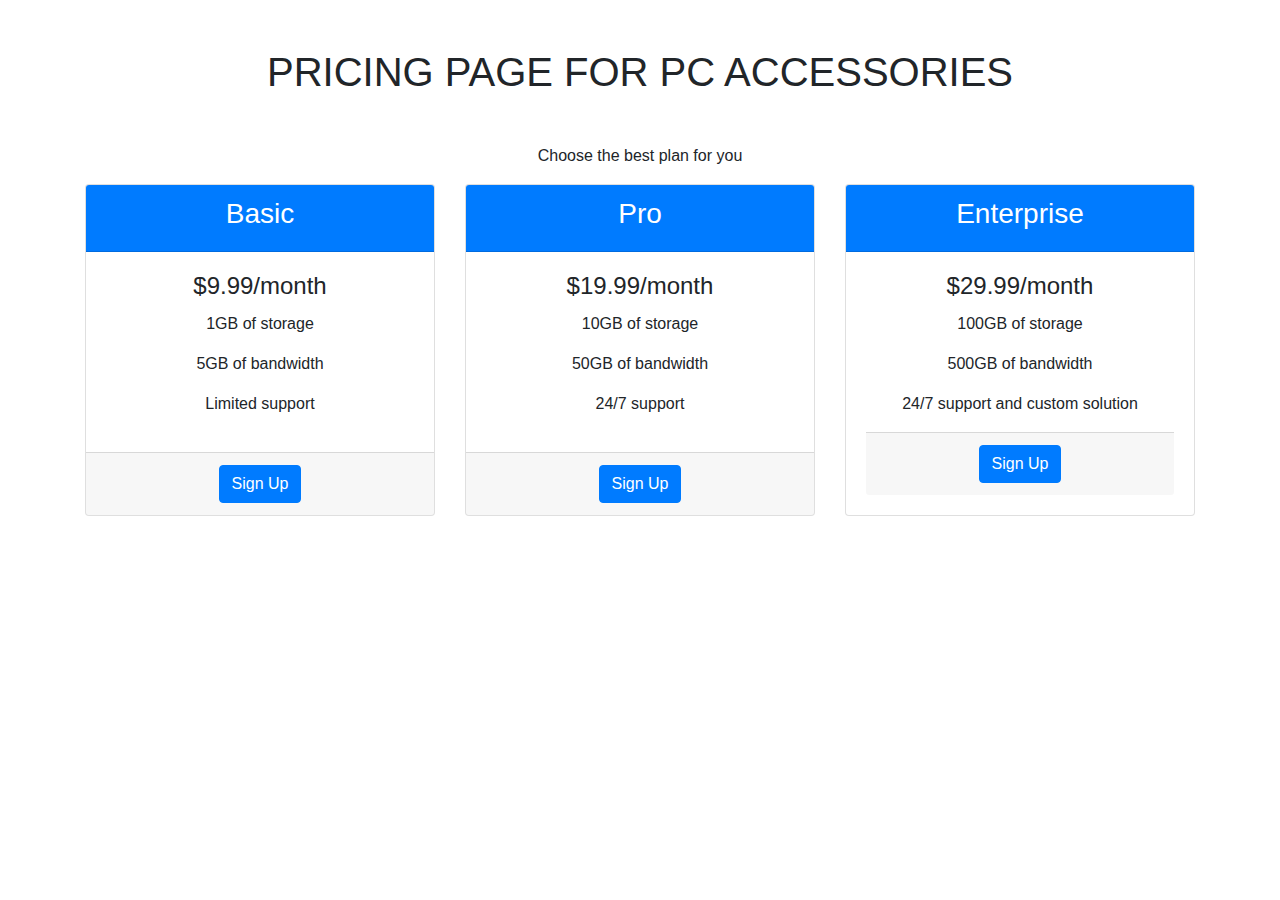
<file: price.html>
<!DOCTYPE html>
<html>
  <head>
    <!-- Required meta tags -->
    <meta charset="utf-8">
    <meta name="viewport" content="width=device-width, initial-scale=1, shrink-to-fit=no">

    <!-- Bootstrap CSS -->
    <link rel="stylesheet" href="https://maxcdn.bootstrapcdn.com/bootstrap/4.0.0/css/bootstrap.min.css" integrity="sha384-Gn5384xqQ1aoWXA+058RXPxPg6fy4IWvTNh0E263XmFcJlSAwiGgFAW/dAiS6JXm" crossorigin="anonymous">
    
    <!-- Custom stylesheet -->
    <link rel="stylesheet" type="text/css" href="style.css">

    <title>Pricing Page for PC Accessories</title>
  </head>
  <body>
    <div class="container my-5">
      <h1 class="text-center text-uppercase mb-5">Pricing Page for PC Accessories</h1>
      <p class="text-center">Choose the best plan for you</p>

      <div class="row">
        <!-- Plan 1 -->
        <div class="col-md-4">
          <div class="card text-center">
            <div class="card-header bg-primary text-white">
              <h3>Basic</h3>
            </div>
            <div class="card-body">
              <h4 class="card-title">$9.99/month</h4>
              <p>1GB of storage</p>
              <p>5GB of bandwidth</p>
              <p>Limited support</p>
            </div>
            <div class="card-footer">
              <a href="#" class="btn btn-primary">Sign Up</a>
            </div>
          </div>
        </div>

        <!-- Plan 2 -->
        <div class="col-md-4">
          <div class="card text-center">
            <div class="card-header bg-primary text-white">
              <h3>Pro</h3>
            </div>
            <div class="card-body">
              <h4 class="card-title">$19.99/month</h4>
              <p>10GB of storage</p>
              <p>50GB of bandwidth</p>
              <p>24/7 support</p>
            </div>
            <div class="card-footer">
              <a href="#" class="btn btn-primary">Sign Up</a>
            </div>
          </div>
        </div>

        <!-- Plan 3 -->
        <div class="col-md-4">
          <div class="card text-center">
            <div class="card-header bg-primary text-white">
              <h3>Enterprise</h3>
            </div>
            <div class="card-body">
              <h4 class="card-title">$29.99/month</h4>
<div>
<p>100GB of storage</p>
<p>500GB of bandwidth</p>
<p>24/7 support and custom solution</p>
</div>
<div class="card-footer">
<a href="#" class="btn btn-primary">Sign Up</a>
</div>
</div>
</div>
</div>
</div>
<!-- Optional JavaScript -->
<!-- jQuery first, then Popper.js, then Bootstrap JS -->
<script src="https://code.jquery.com/jquery-3.2.1.slim.min.js" integrity="sha384-KJ3o2DKtIkvYIK3UENzmM7KCkRr/rE9/Qpg6aAZGJwFDMVNA/GpGFF93hXpG5KkN" crossorigin="anonymous"></script>
<script src="https://cdnjs.cloudflare.com/ajax/libs/popper.js/1.12.9/umd/popper.min.js" integrity="sha384-ApNbgh9B+Y1QKtv3Rn7W3mgPxhU9K/ScQsAP7hUibX39j7fakFPskvXusvfa0b4Q" crossorigin="anonymous"></script>
<script src="https://maxcdn.bootstrapcdn.com/bootstrap/4.0.0/js/bootstrap.min.js" integrity="sha384-
</body>
</html>
</file>
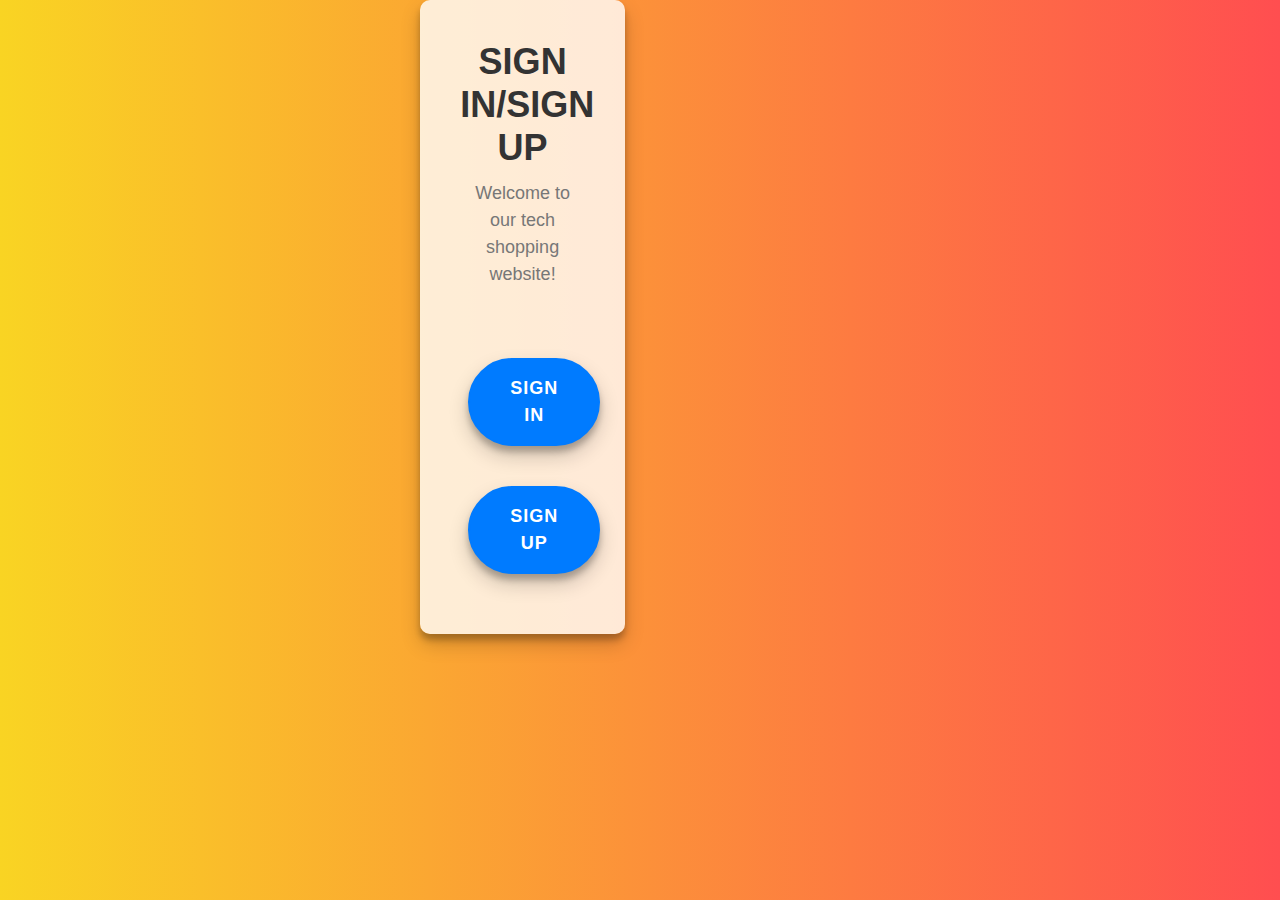
<file: sign.html>
<!DOCTYPE html>
<html>
  <head>
    <!-- Bootstrap CSS -->
    <link rel="stylesheet" href="https://stackpath.bootstrapcdn.com/bootstrap/4.5.2/css/bootstrap.min.css" integrity="sha384-JcKb8q3iqJ61gNV9KGb8thSsNjpSL0n8PARn9HuZOnIxN0hoP+VmmDGMN5t9UJ0Z" crossorigin="anonymous">
    <style>
      body {
        background-image: linear-gradient(to right, #f9d423, #ff4e50);
      }
      .btn-primary {
        background-color: #007bff;
        border-color: #007bff;
        border-width: 2px;
        color: #fff;
        text-transform: uppercase;
        letter-spacing: 1px;
        font-weight: bold;
        font-size: 18px;
        padding: 15px 40px;
        border-radius: 50px;
        box-shadow: 0 10px 20px rgba(0, 0, 0, 0.19), 0 6px 6px rgba(0, 0, 0, 0.23);
        transition: all 0.2s ease-in-out;
        margin: 20px 0;
      }
      .btn-primary:hover {
        background-color: #0069d9;
        border-color: #0062cc;
        box-shadow: 0 15px 20px rgba(0, 105, 217, 0.3), 0 10px 10px rgba(0, 105, 217, 0.22);
        transform: translateY(-5px);
      }
      .form-container {
        background-color: rgba(255, 255, 255, 0.8);
        padding: 40px;
        border-radius: 10px;
        box-shadow: 0 10px 20px rgba(0, 0, 0, 0.19), 0 6px 6px rgba(0, 0, 0, 0.23);
        text-align: center;
      }
      .form-header {
        margin-bottom: 50px;
      }
      .form-header h2 {
        font-weight: bold;
        font-size: 36px;
        color: #333;
        text-transform: uppercase;
      }
      .form-header p {
        font-size: 18px;
        color: #777;
        margin-top: 10px;
      }

      /* Media Queries */
      @media (max-width: 576px) {
        .form-header h2 {
          font-size: 28px;
        }
        .form-header p {
          font-size: 16px;
        }
        .btn-primary {
          font-size: 16px;
          padding: 10px 30px;
        }
      }
    </style>
  </head>
  <body>
    <!-- Sign In/Sign Up Form -->
    <div class="container h-100 d-flex align-items-center justify-content-center">
      <div class="row">
        <div class="col-sm-12 col-md-8 col-lg-6">
          <div class="form-container">
            <div class="form-header">
              <h2>Sign In/Sign Up</h2>
              <p>Welcome to our tech shopping website!</p>
            </div>
            <a href="signin.html" class="btn btn-primary mx-2">Sign In</a>
            <a href="signup.html" class="btn btn-primary mx-2">Sign Up</a>
          </div>
        </div>
      </div>
    </div>
  </body>
</html>
</file>
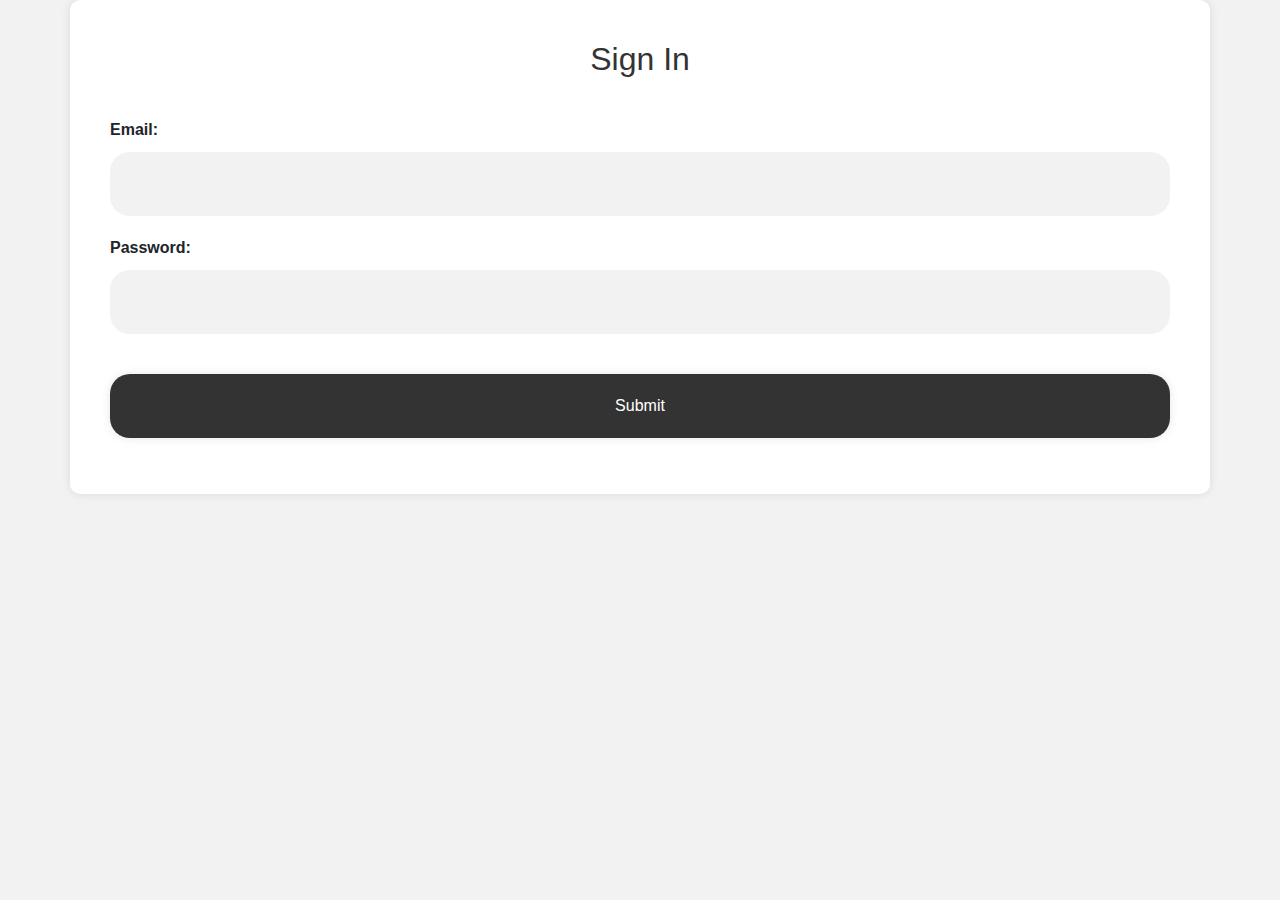
<file: signin.html>
<html>
  <head>
    <link rel="stylesheet" href="https://maxcdn.bootstrapcdn.com/bootstrap/4.0.0/css/bootstrap.min.css" integrity="sha384-Gn5384xqQ1aoWXA+058RXPxPg6fy4IWvTNh0E263XmFcJlSAwiGgFAW/dAiS6JXm" crossorigin="anonymous">
    <style>
      body {
        background-color: #f2f2f2;
      }

      .container {
        background-color: white;
        padding: 40px;
        box-shadow: 0px 0px 10px 0px rgba(0, 0, 0, 0.1);
        border-radius: 10px;
      }

      h2 {
        text-align: center;
        margin-bottom: 40px;
        color: #333;
      }

      .form-control {
        background-color: #f2f2f2;
        border-radius: 20px;
        padding: 20px;
        font-size: 16px;
        margin-bottom: 20px;
        box-shadow: none;
        border: none;
      }

      label {
        font-weight: bold;
        margin-bottom: 10px;
        display: block;
      }

      .btn-primary {
        background-color: #333;
        border-radius: 20px;
        color: white;
        padding: 20px 40px;
        font-size: 16px;
        margin-top: 20px;
        box-shadow: 0px 0px 10px 0px rgba(0, 0, 0, 0.1);
        border: none;
        cursor: pointer;
        width: 100%;
      }

      .btn-primary:hover {
        background-color: #444;
      }
    </style>
  </head>
  <body>
    <div class="container">
      <h2>Sign In</h2>
      <form>
        <div class="form-group">
          <label for="email">Email:</label>
          <input type="email" class="form-control" id="email">
        </div>
        <div class="form-group">
          <label for="password">Password:</label>
          <input type="password" class="form-control" id="password">
        </div>
        <button type="submit" class="btn btn-primary">Submit</button>
      </form>
    </div>
  </body>
</html>
</file>
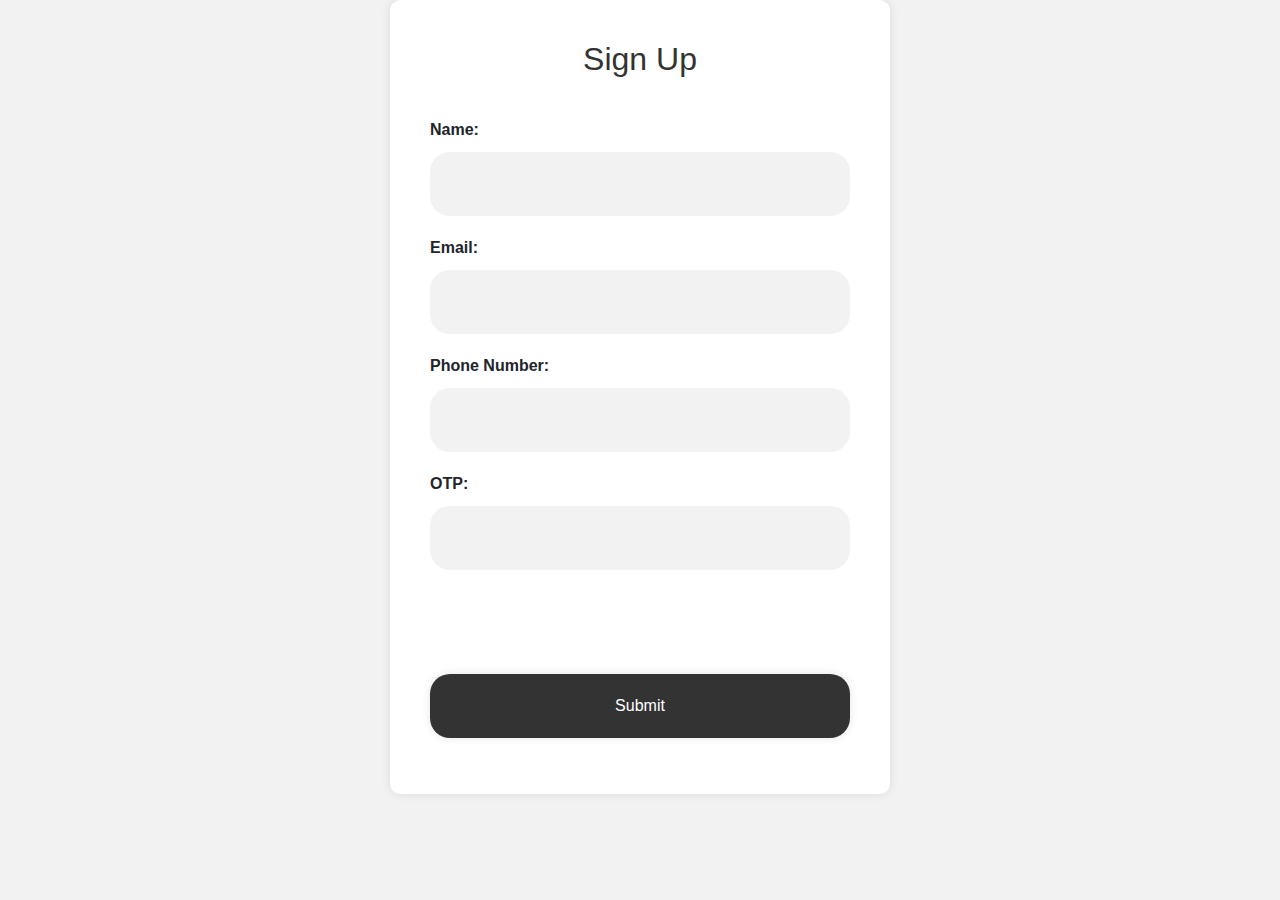
<file: signup.html>
<html>
  <head>
    <link rel="stylesheet" href="https://maxcdn.bootstrapcdn.com/bootstrap/4.0.0/css/bootstrap.min.css" integrity="sha384-Gn5384xqQ1aoWXA+058RXPxPg6fy4IWvTNh0E263XmFcJlSAwiGgFAW/dAiS6JXm" crossorigin="anonymous">
    <style>
      body {
        background-color: #f2f2f2;
      }

      .container {
        background-color: white;
        padding: 40px;
        box-shadow: 0px 0px 10px 0px rgba(0, 0, 0, 0.1);
        border-radius: 10px;
      }

      h2 {
        text-align: center;
        margin-bottom: 40px;
        color: #333;
      }

      .form-control {
        background-color: #f2f2f2;
        border-radius: 20px;
        padding: 20px;
        font-size: 16px;
        margin-bottom: 20px;
        box-shadow: none;
        border: none;
      }

      label {
        font-weight: bold;
        margin-bottom: 10px;
        display: block;
      }

      .btn-primary {
        background-color: #333;
        border-radius: 20px;
        color: white;
        padding: 20px 40px;
        font-size: 16px;
        margin-top: 20px;
        box-shadow: 0px 0px 10px 0px rgba(0, 0, 0, 0.1);
        border: none;
        cursor: pointer;
        width: 100%;
      }

      .btn-primary:hover {
        background-color: #444;
      }

      img[alt="CAPTCHA"] {
        display: block;
        margin: 0 auto;
        margin-bottom: 20px;
      }
    </style>
    
 <div class="container" style="width: 500px;">
      <h2>Sign Up</h2>
      <form>
        <div class="form-group">
          <label for="name">Name:</label>
          <input type="text" class="form-control" id="name">
        </div>
        <div class="form-group">
          <label for="email">Email:</label>
          <input type="email" class="form-control" id="email">
        </div>
        <div class="form-group">
          <label for="phone">Phone Number:</label>
          <input type="text" class="form-control" id="phone">
        </div>
        <div class="form-group">
          <label for="otp">OTP:</label>
          <input type="text" class="form-control" id="otp">
        </div>
        <br>
        <div class="form-group">
          <div class="g-recaptcha" data-sitekey="YOUR_SITE_KEY"></div>
        </div>
        <br>
        <button type="submit" class="btn btn-primary">Submit</button>
<script src='https://www.google.com/recaptcha/api.js'></script>

</body> </html>
</file>
<file: style.css>
.toggle-menu {
  display: none;
}

@media (max-width: 767px) {
  .toggle-menu {
    display: block;
  }
  header h1 {
    display: none;
  }
}
</file>
